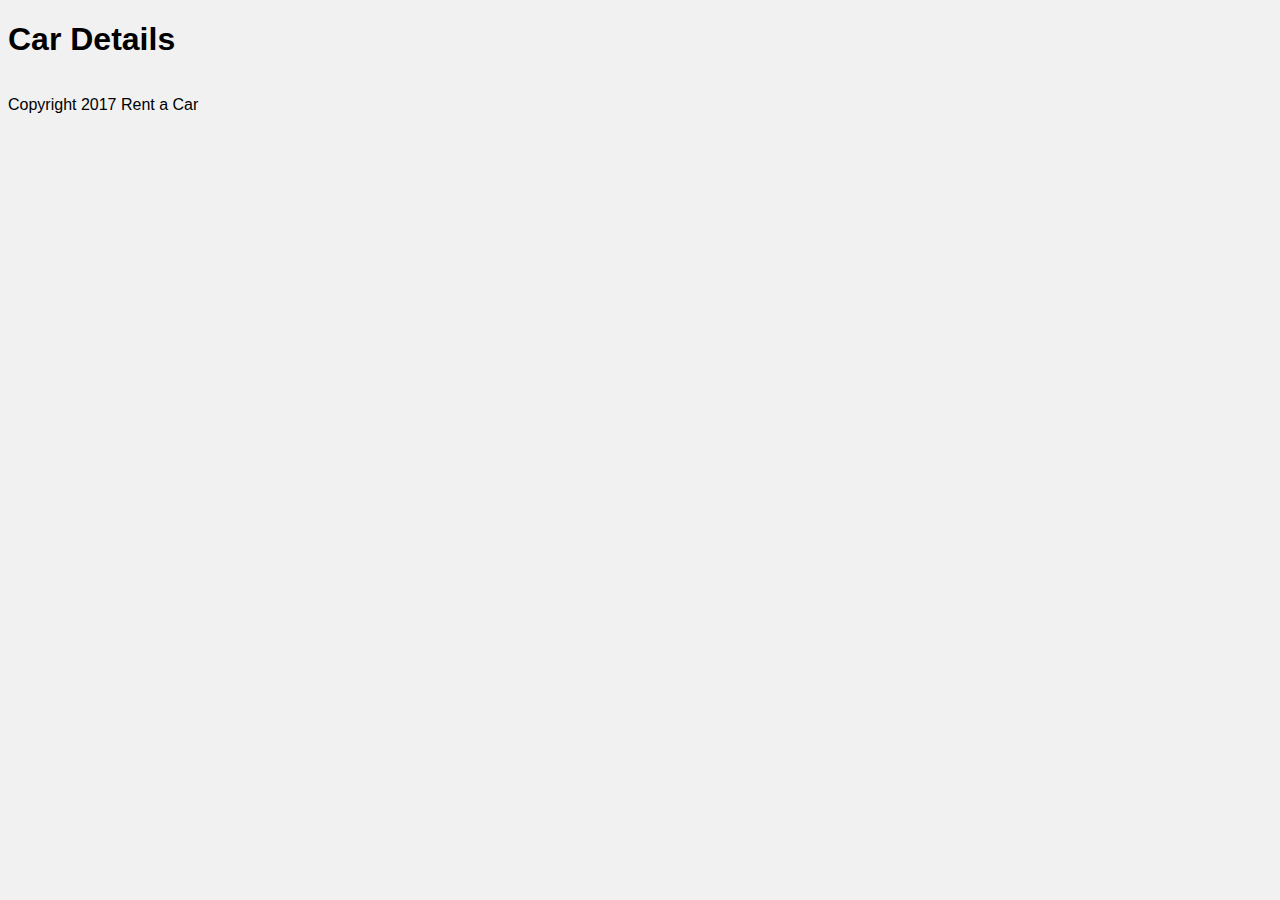
<file: singleCar.html>
<!DOCTYPE html>

<html>
	<head>
		<meta charset="utf-8">
		<meta name="viewport" content="width=device-width, initial-scale=1">
		<link rel="stylesheet" type="text/css" href="./src/styles/main.css">
		<title>Car Details</title>
	</head>
	<body onload="SingleCarModule.loadSingleCarData()">
		<section>
			<h1>Car Details</h1>
			<div class="flex-container" id="car-block"></div>
		</section>
		
		<footer>
			<p>Copyright 2017 Rent a Car</p>
		</footer>

		<script type="text/javascript" src="./src/scripts/car.js"></script>
		<script type="text/javascript" src="./src/scripts/singleCar.js"></script>
	</body>
</html>
</file>
<file: src/styles/main.css>
html {
    font-family: 'Trebuchet MS', Helvetica, sans-serif;
    background-color: #f1f1f1;
}

.thumbnail {
    border-radius: 4px;
    padding: 5px;
    max-width: 100%;
    height: auto;
}

.flex-container {
    display: -webkit-flex;
    display: flex;
    -webkit-flex-direction: column;
    flex-direction: column;
    width: 100%;
}

.flex-item {
    border: 1px solid #ddd;
    border-radius: 4px;
    padding: 5px;
    background-color: white;
    margin: 10px;
}

.flex-item:hover {
    box-shadow: 0 0 2px 1px rgba(0, 140, 186, 0.5);
}

.legend-flex-container {
    border: 1px solid #ddd;
    border-radius: 4px;
    display: -webkit-flex;
    display: flex;
    width: 100%;
}

.legend-flex-item {
    padding: 5px;
    width: 100%;
    margin: 10px;
}

.container {
    display: flex;
    display: -webkit-flex;
}

.container > div {
    flex: 1;
}
</file>
